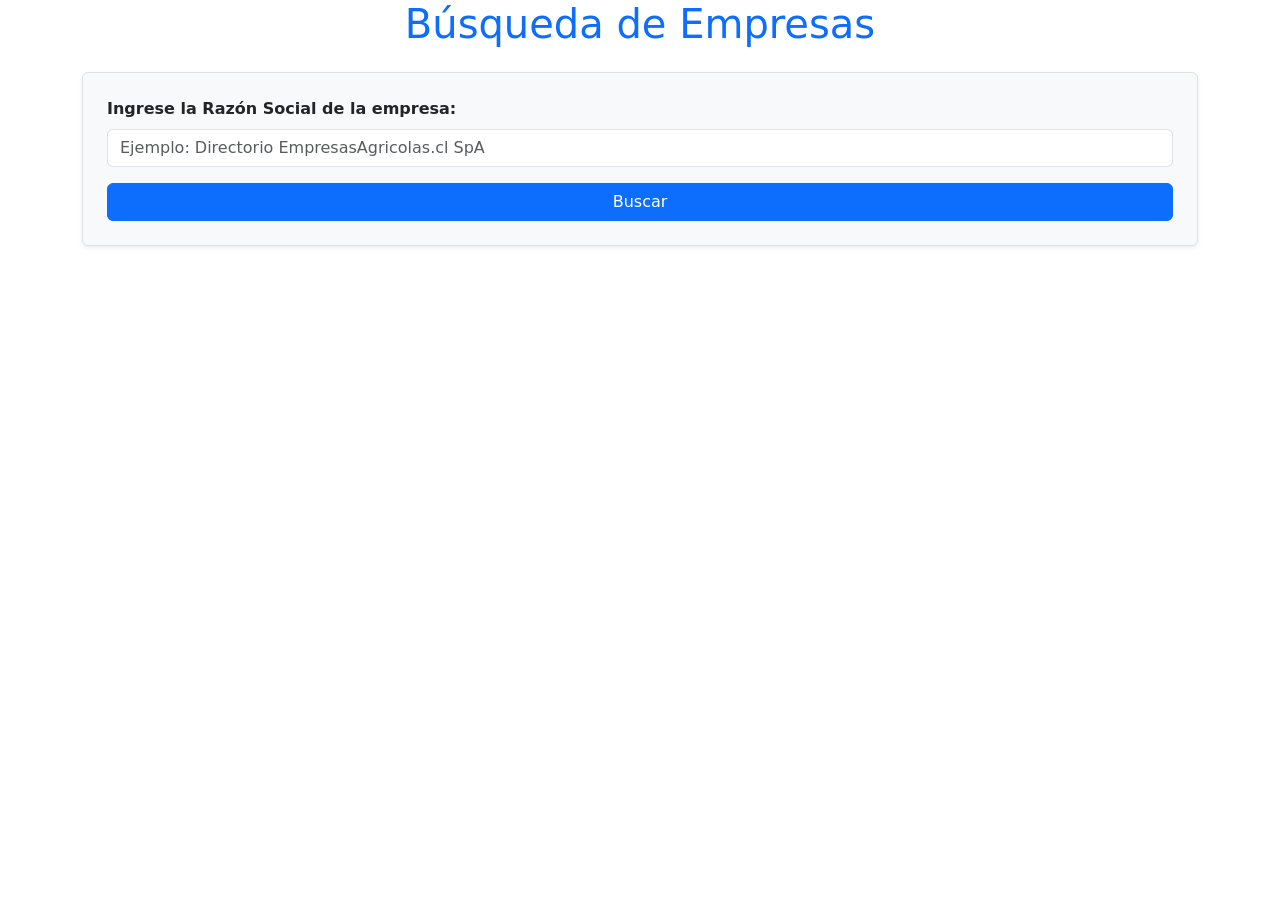
<file: frontend/index.html>
<!DOCTYPE html>
<html lang="es">
<head>
    <meta charset="UTF-8">
    <meta name="viewport" content="width=device-width, initial-scale=1.0">
    <title>Búsqueda de Empresas</title>
    <link rel="stylesheet" href="/static/css/estilos.css">
    <script defer src="/static/js/script.js"></script>
    <!-- Bootstrap CSS -->
    <link href="https://cdn.jsdelivr.net/npm/bootstrap@5.3.2/dist/css/bootstrap.min.css" rel="stylesheet">
</head>
<body>
    <header>
        <h1 id="titulo" style="text-align: center;" class="text-primary">Búsqueda de Empresas</h1>
    </header>
    <main class="container mt-4">
        <form id="searchForm" class="p-4 border rounded shadow-sm bg-light">
            <div class="mb-3">
                <label for="razon_social" class="form-label fw-bold">Ingrese la Razón Social de la empresa:</label>
                <input type="text" id="razon_social" name="razon_social" class="form-control" placeholder="Ejemplo: Directorio EmpresasAgricolas.cl SpA" required>
            </div>
            <button type="submit" class="btn btn-primary w-100">Buscar</button>
        </form>
        <div id="results" class="mt-4"></div>
    </main>
    <!-- Bootstrap JS -->
    <script src="https://cdn.jsdelivr.net/npm/bootstrap@5.3.2/dist/js/bootstrap.bundle.min.js"></script>
</body>
</html>
</file>
<file: static/css/estilos.css>
table {
    width: 100%;
    border-collapse: collapse;
    margin-top: 20px;
}
th, td {
    border: 1px solid #ddd;
    padding: 8px;
    text-align: left;
}
th {
    background-color: #f2f2f2;
}
</file>
